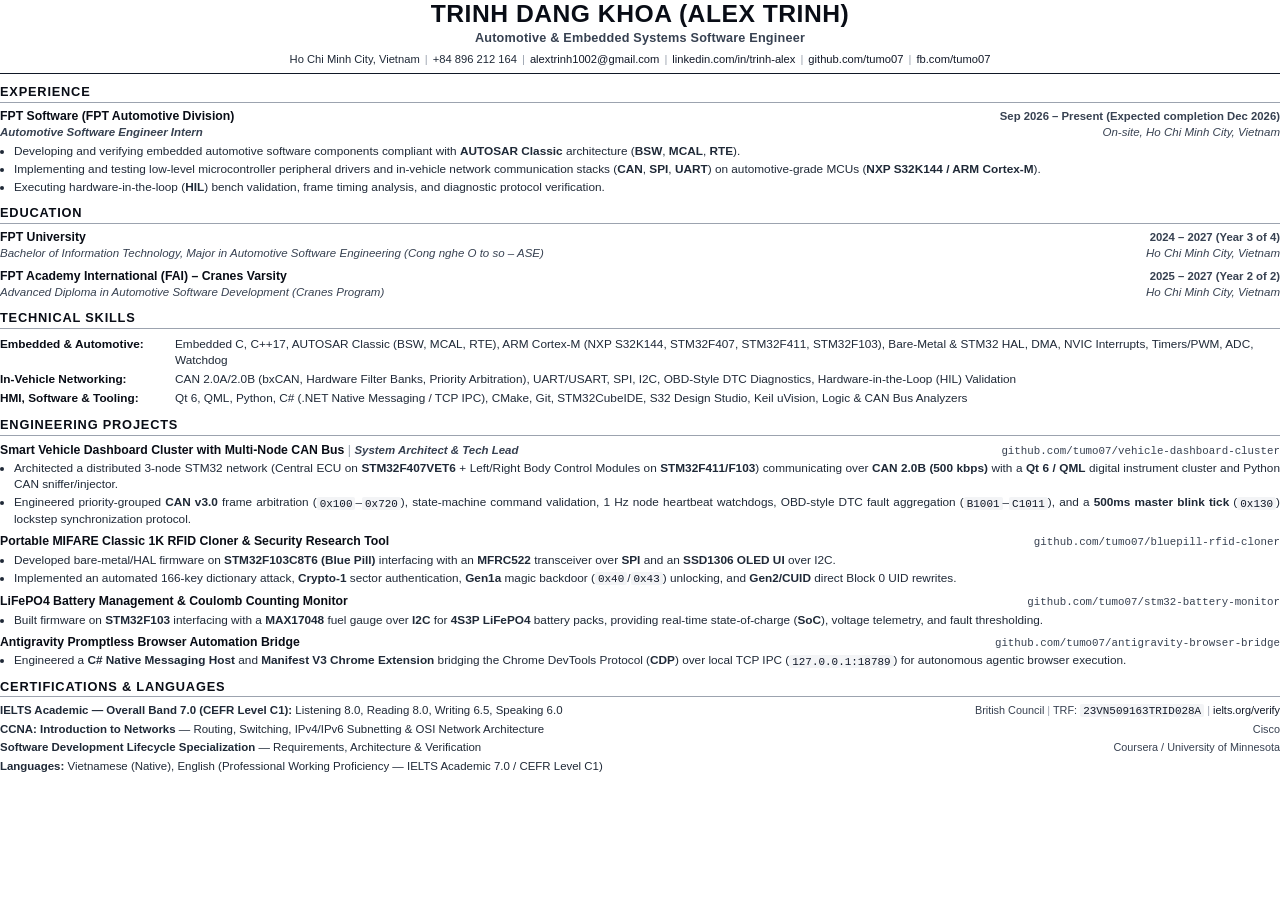
<file: Trinh_Dang_Khoa_CV.html>
<!DOCTYPE html>
<html lang="en">
<head>
    <meta charset="UTF-8">
    <meta name="viewport" content="width=device-width, initial-scale=1.0">
    <title>Trinh Dang Khoa (Alex Trinh) - Engineering CV</title>
    <style>
        @page {
            size: A4 portrait;
            margin: 10mm 11.5mm 10mm 11.5mm;
        }

        * {
            margin: 0;
            padding: 0;
            box-sizing: border-box;
        }

        html, body {
            width: 100%;
            background: #ffffff;
            color: #111827;
            font-family: 'Segoe UI', -apple-system, BlinkMacSystemFont, 'Helvetica Neue', Arial, sans-serif;
            font-size: 9pt;
            line-height: 1.36;
            -webkit-print-color-adjust: exact;
            print-color-adjust: exact;
        }

        a {
            color: #111827;
            text-decoration: none;
        }

        a:hover {
            text-decoration: underline;
        }

        code, .mono {
            font-family: 'Consolas', 'Courier New', monospace;
            font-size: 8.2pt;
            background: #f3f4f6;
            padding: 0.5px 3px;
            border-radius: 2px;
            color: #111827;
        }

        /* Header */
        .header {
            text-align: center;
            padding-bottom: 6.5px;
            border-bottom: 1.5px solid #111827;
            margin-bottom: 8.5px;
        }

        .name {
            font-size: 18.5pt;
            font-weight: 700;
            letter-spacing: 0.5px;
            color: #090d16;
            text-transform: uppercase;
            line-height: 1.15;
        }

        .title-tagline {
            font-size: 9.5pt;
            font-weight: 600;
            color: #374151;
            margin-top: 2px;
            letter-spacing: 0.2px;
        }

        .contact-row {
            margin-top: 4px;
            font-size: 8.4pt;
            color: #1f2937;
            display: flex;
            flex-wrap: nowrap;
            justify-content: center;
            align-items: center;
            gap: 5px;
            white-space: nowrap;
        }

        .sep {
            color: #9ca3af;
            font-weight: 400;
        }

        /* Sections */
        .section {
            margin-bottom: 8.5px;
        }

        .section:last-child {
            margin-bottom: 0;
        }

        .section-title {
            font-size: 9.6pt;
            font-weight: 700;
            text-transform: uppercase;
            letter-spacing: 0.8px;
            color: #090d16;
            border-bottom: 1px solid #9ca3af;
            padding-bottom: 1.5px;
            margin-bottom: 5.5px;
        }

        /* Entries */
        .entry {
            margin-bottom: 6px;
        }

        .entry:last-child {
            margin-bottom: 0;
        }

        .entry-header {
            display: flex;
            justify-content: space-between;
            align-items: baseline;
            gap: 8px;
            white-space: nowrap;
        }

        .entry-title {
            font-size: 9.2pt;
            font-weight: 700;
            color: #090d16;
        }

        .entry-role-inline {
            font-size: 8.6pt;
            font-weight: 600;
            font-style: italic;
            color: #374151;
        }

        .entry-link {
            font-family: 'Consolas', 'Courier New', monospace;
            font-size: 8.1pt;
            font-weight: 400;
            color: #374151;
            white-space: nowrap;
            text-align: right;
            flex-shrink: 0;
        }

        .entry-meta {
            font-size: 8.5pt;
            font-weight: 600;
            color: #374151;
            white-space: nowrap;
            text-align: right;
            flex-shrink: 0;
        }

        .entry-subheader {
            display: flex;
            justify-content: space-between;
            align-items: baseline;
            font-size: 8.65pt;
            font-style: italic;
            color: #374151;
            margin-top: 0.5px;
            margin-bottom: 2px;
        }

        ul.bullets {
            list-style-type: disc;
            margin-left: 14px;
            margin-top: 2px;
        }

        ul.bullets li {
            margin-bottom: 2px;
            font-size: 8.85pt;
            color: #1f2937;
            text-align: justify;
        }

        ul.bullets li:last-child {
            margin-bottom: 0;
        }

        /* Skills Grid */
        .skills-table {
            width: 100%;
            border-collapse: collapse;
        }

        .skills-table td {
            padding: 1.5px 0;
            vertical-align: top;
            font-size: 8.85pt;
        }

        .skill-cat {
            font-weight: 700;
            color: #090d16;
            width: 175px;
            padding-right: 8px;
            white-space: nowrap;
        }

        .skill-list {
            color: #1f2937;
        }

        /* Certifications */
        .cert-list {
            list-style-type: none;
            margin: 0;
            padding: 0;
        }

        .cert-list li {
            display: flex;
            justify-content: space-between;
            align-items: baseline;
            margin-bottom: 3px;
            font-size: 8.6pt;
            white-space: nowrap;
        }

        .cert-list li:last-child {
            margin-bottom: 0;
        }

        .cert-main {
            color: #1f2937;
        }

        .cert-right {
            font-size: 8.15pt;
            color: #374151;
            white-space: nowrap;
            margin-left: 8px;
            flex-shrink: 0;
        }
    </style>
</head>
<body>

    <header class="header">
        <div class="name">Trinh Dang Khoa (Alex Trinh)</div>
        <div class="title-tagline">Automotive &amp; Embedded Systems Software Engineer</div>
        <div class="contact-row">
            <span>Ho Chi Minh City, Vietnam</span>
            <span class="sep">|</span>
            <span>+84 896 212 164</span>
            <span class="sep">|</span>
            <a href="mailto:alextrinh1002@gmail.com">alextrinh1002@gmail.com</a>
            <span class="sep">|</span>
            <a href="https://linkedin.com/in/trinh-alex">linkedin.com/in/trinh-alex</a>
            <span class="sep">|</span>
            <a href="https://github.com/tumo07">github.com/tumo07</a>
            <span class="sep">|</span>
            <a href="https://fb.com/tumo07">fb.com/tumo07</a>
        </div>
    </header>

    <!-- EXPERIENCE -->
    <section class="section">
        <h2 class="section-title">Experience</h2>
        <div class="entry">
            <div class="entry-header">
                <div class="entry-title">FPT Software (FPT Automotive Division)</div>
                <div class="entry-meta">Sep 2026 &ndash; Present (Expected completion Dec 2026)</div>
            </div>
            <div class="entry-subheader">
                <span><strong>Automotive Software Engineer Intern</strong></span>
                <span>On-site, Ho Chi Minh City, Vietnam</span>
            </div>
            <ul class="bullets">
                <li>Developing and verifying embedded automotive software components compliant with <strong>AUTOSAR Classic</strong> architecture (<strong>BSW</strong>, <strong>MCAL</strong>, <strong>RTE</strong>).</li>
                <li>Implementing and testing low-level microcontroller peripheral drivers and in-vehicle network communication stacks (<strong>CAN</strong>, <strong>SPI</strong>, <strong>UART</strong>) on automotive-grade MCUs (<strong>NXP S32K144 / ARM Cortex-M</strong>).</li>
                <li>Executing hardware-in-the-loop (<strong>HIL</strong>) bench validation, frame timing analysis, and diagnostic protocol verification.</li>
            </ul>
        </div>
    </section>

    <!-- EDUCATION -->
    <section class="section">
        <h2 class="section-title">Education</h2>
        <div class="entry">
            <div class="entry-header">
                <div class="entry-title">FPT University</div>
                <div class="entry-meta">2024 &ndash; 2027 (Year 3 of 4)</div>
            </div>
            <div class="entry-subheader">
                <span>Bachelor of Information Technology, Major in Automotive Software Engineering (Cong nghe O to so &ndash; ASE)</span>
                <span>Ho Chi Minh City, Vietnam</span>
            </div>
        </div>
        <div class="entry">
            <div class="entry-header">
                <div class="entry-title">FPT Academy International (FAI) &ndash; Cranes Varsity</div>
                <div class="entry-meta">2025 &ndash; 2027 (Year 2 of 2)</div>
            </div>
            <div class="entry-subheader">
                <span>Advanced Diploma in Automotive Software Development (Cranes Program)</span>
                <span>Ho Chi Minh City, Vietnam</span>
            </div>
        </div>
    </section>

    <!-- TECHNICAL SKILLS -->
    <section class="section">
        <h2 class="section-title">Technical Skills</h2>
        <table class="skills-table">
            <tr>
                <td class="skill-cat">Embedded &amp; Automotive:</td>
                <td class="skill-list">Embedded C, C++17, AUTOSAR Classic (BSW, MCAL, RTE), ARM Cortex-M (NXP S32K144, STM32F407, STM32F411, STM32F103), Bare-Metal &amp; STM32 HAL, DMA, NVIC Interrupts, Timers/PWM, ADC, Watchdog</td>
            </tr>
            <tr>
                <td class="skill-cat">In-Vehicle Networking:</td>
                <td class="skill-list">CAN 2.0A/2.0B (bxCAN, Hardware Filter Banks, Priority Arbitration), UART/USART, SPI, I2C, OBD-Style DTC Diagnostics, Hardware-in-the-Loop (HIL) Validation</td>
            </tr>
            <tr>
                <td class="skill-cat">HMI, Software &amp; Tooling:</td>
                <td class="skill-list">Qt 6, QML, Python, C# (.NET Native Messaging / TCP IPC), CMake, Git, STM32CubeIDE, S32 Design Studio, Keil uVision, Logic &amp; CAN Bus Analyzers</td>
            </tr>
        </table>
    </section>

    <!-- PROJECTS -->
    <section class="section">
        <h2 class="section-title">Engineering Projects</h2>

        <div class="entry">
            <div class="entry-header">
                <div class="entry-title">
                    Smart Vehicle Dashboard Cluster with Multi-Node CAN Bus
                    <span class="sep">|</span>
                    <span class="entry-role-inline">System Architect &amp; Tech Lead</span>
                </div>
                <a class="entry-link" href="https://github.com/tumo07/vehicle-dashboard-cluster">github.com/tumo07/vehicle-dashboard-cluster</a>
            </div>
            <ul class="bullets">
                <li>Architected a distributed 3-node STM32 network (Central ECU on <strong>STM32F407VET6</strong> + Left/Right Body Control Modules on <strong>STM32F411/F103</strong>) communicating over <strong>CAN 2.0B (500 kbps)</strong> with a <strong>Qt 6 / QML</strong> digital instrument cluster and Python CAN sniffer/injector.</li>
                <li>Engineered priority-grouped <strong>CAN v3.0</strong> frame arbitration (<code>0x100</code>&ndash;<code>0x720</code>), state-machine command validation, 1 Hz node heartbeat watchdogs, OBD-style DTC fault aggregation (<code>B1001</code>&ndash;<code>C1011</code>), and a <strong>500ms master blink tick</strong> (<code>0x130</code>) lockstep synchronization protocol.</li>
            </ul>
        </div>

        <div class="entry">
            <div class="entry-header">
                <div class="entry-title">
                    Portable MIFARE Classic 1K RFID Cloner &amp; Security Research Tool
                </div>
                <a class="entry-link" href="https://github.com/tumo07/bluepill-rfid-cloner">github.com/tumo07/bluepill-rfid-cloner</a>
            </div>
            <ul class="bullets">
                <li>Developed bare-metal/HAL firmware on <strong>STM32F103C8T6 (Blue Pill)</strong> interfacing with an <strong>MFRC522</strong> transceiver over <strong>SPI</strong> and an <strong>SSD1306 OLED UI</strong> over I2C.</li>
                <li>Implemented an automated 166-key dictionary attack, <strong>Crypto-1</strong> sector authentication, <strong>Gen1a</strong> magic backdoor (<code>0x40</code>/<code>0x43</code>) unlocking, and <strong>Gen2/CUID</strong> direct Block 0 UID rewrites.</li>
            </ul>
        </div>

        <div class="entry">
            <div class="entry-header">
                <div class="entry-title">
                    LiFePO4 Battery Management &amp; Coulomb Counting Monitor
                </div>
                <a class="entry-link" href="https://github.com/tumo07/stm32-battery-monitor">github.com/tumo07/stm32-battery-monitor</a>
            </div>
            <ul class="bullets">
                <li>Built firmware on <strong>STM32F103</strong> interfacing with a <strong>MAX17048</strong> fuel gauge over <strong>I2C</strong> for <strong>4S3P LiFePO4</strong> battery packs, providing real-time state-of-charge (<strong>SoC</strong>), voltage telemetry, and fault thresholding.</li>
            </ul>
        </div>

        <div class="entry">
            <div class="entry-header">
                <div class="entry-title">
                    Antigravity Promptless Browser Automation Bridge
                </div>
                <a class="entry-link" href="https://github.com/tumo07/antigravity-browser-bridge">github.com/tumo07/antigravity-browser-bridge</a>
            </div>
            <ul class="bullets">
                <li>Engineered a <strong>C# Native Messaging Host</strong> and <strong>Manifest V3 Chrome Extension</strong> bridging the Chrome DevTools Protocol (<strong>CDP</strong>) over local TCP IPC (<code>127.0.0.1:18789</code>) for autonomous agentic browser execution.</li>
            </ul>
        </div>
    </section>

    <!-- CERTIFICATIONS & LANGUAGES -->
    <section class="section">
        <h2 class="section-title">Certifications &amp; Languages</h2>
        <ul class="cert-list">
            <li>
                <div class="cert-main">
                    <strong>IELTS Academic &mdash; Overall Band 7.0 (CEFR Level C1):</strong> Listening 8.0, Reading 8.0, Writing 6.5, Speaking 6.0
                </div>
                <div class="cert-right">British Council <span class="sep">|</span> TRF: <code>23VN509163TRID028A</code> <span class="sep">|</span> <a href="https://ielts.org/verify">ielts.org/verify</a></div>
            </li>
            <li>
                <div class="cert-main"><strong>CCNA: Introduction to Networks</strong> &mdash; Routing, Switching, IPv4/IPv6 Subnetting &amp; OSI Network Architecture</div>
                <div class="cert-right">Cisco</div>
            </li>
            <li>
                <div class="cert-main"><strong>Software Development Lifecycle Specialization</strong> &mdash; Requirements, Architecture &amp; Verification</div>
                <div class="cert-right">Coursera / University of Minnesota</div>
            </li>
            <li>
                <div class="cert-main"><strong>Languages:</strong> Vietnamese (Native), English (Professional Working Proficiency &mdash; IELTS Academic 7.0 / CEFR Level C1)</div>
                <div class="cert-right"></div>
            </li>
        </ul>
    </section>

</body>
</html>
</file>
